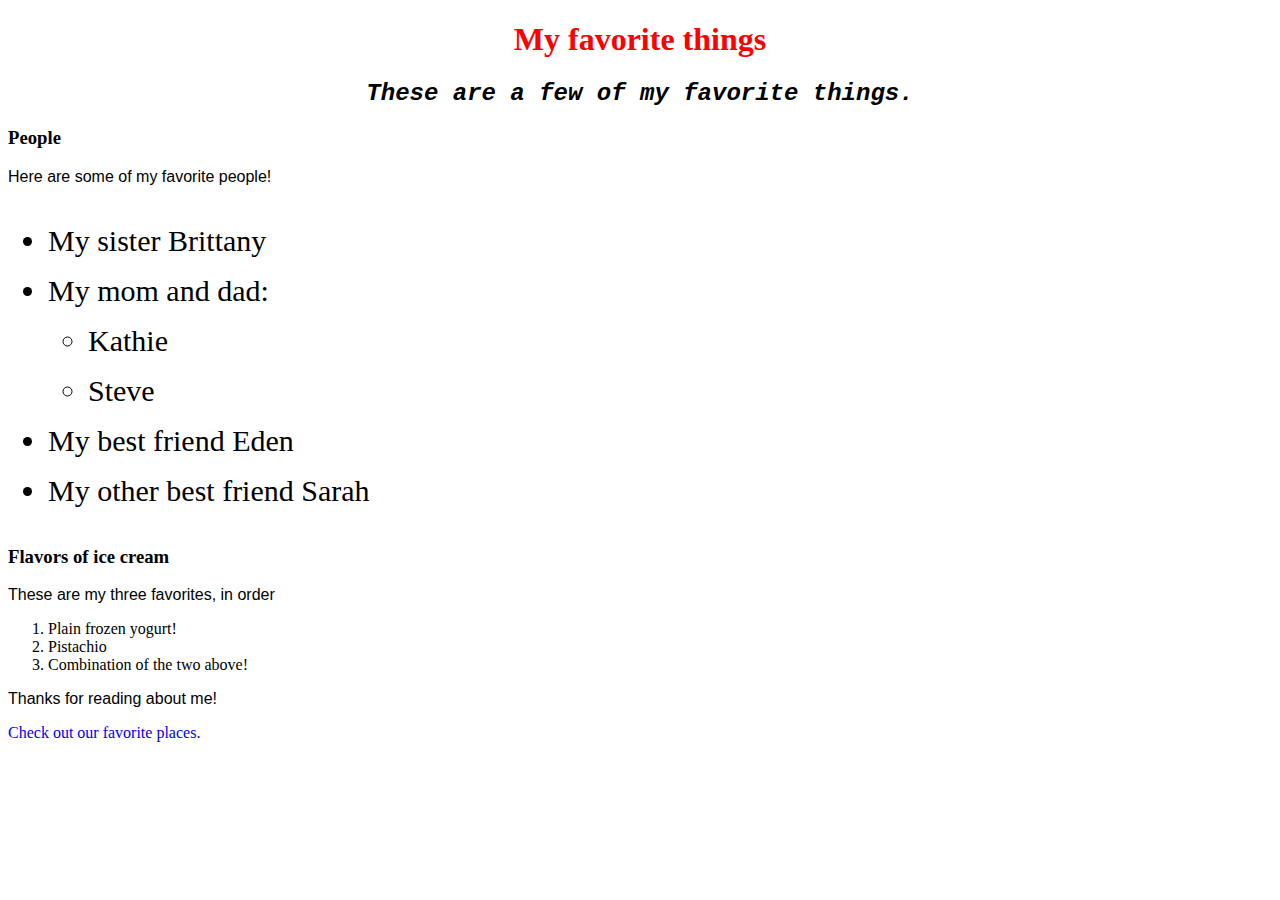
<file: index.html>
<!DOCTYPE html>
<html lang="en-US">
<head>
  <link rel="stylesheet" href="css/styles.css">
  <title>Taylor's favorite things</title>
</head>
<body>
  <h1>My favorite things</h1>
  <h2>These are a few of my favorite things.</h2>

  <h3>People</h3>
  <p>Here are some of my favorite people!</p>
  <ul>
    <li>My sister Brittany</li>
    <li>My mom and dad:
      <ul>
        <li>Kathie</li>
        <li>Steve</li>
      </ul>
    </li>
    <li>My best friend Eden</li>
    <li>My other best friend Sarah</li>
  </ul>

  <h3>Flavors of ice cream</h3>
  <p>These are my three favorites, in order</p>
  <ol>
    <li>Plain frozen yogurt!</li>
    <li>Pistachio</li>
    <li>Combination of the two above!</li>
  </ol>

  <p>Thanks for reading about me!</p>
  <a style="text-decoration:none" href="favorite-places.html" target="_blank">  
    Check out our favorite places. 
  </a>
  
</body>
</html>
</file>
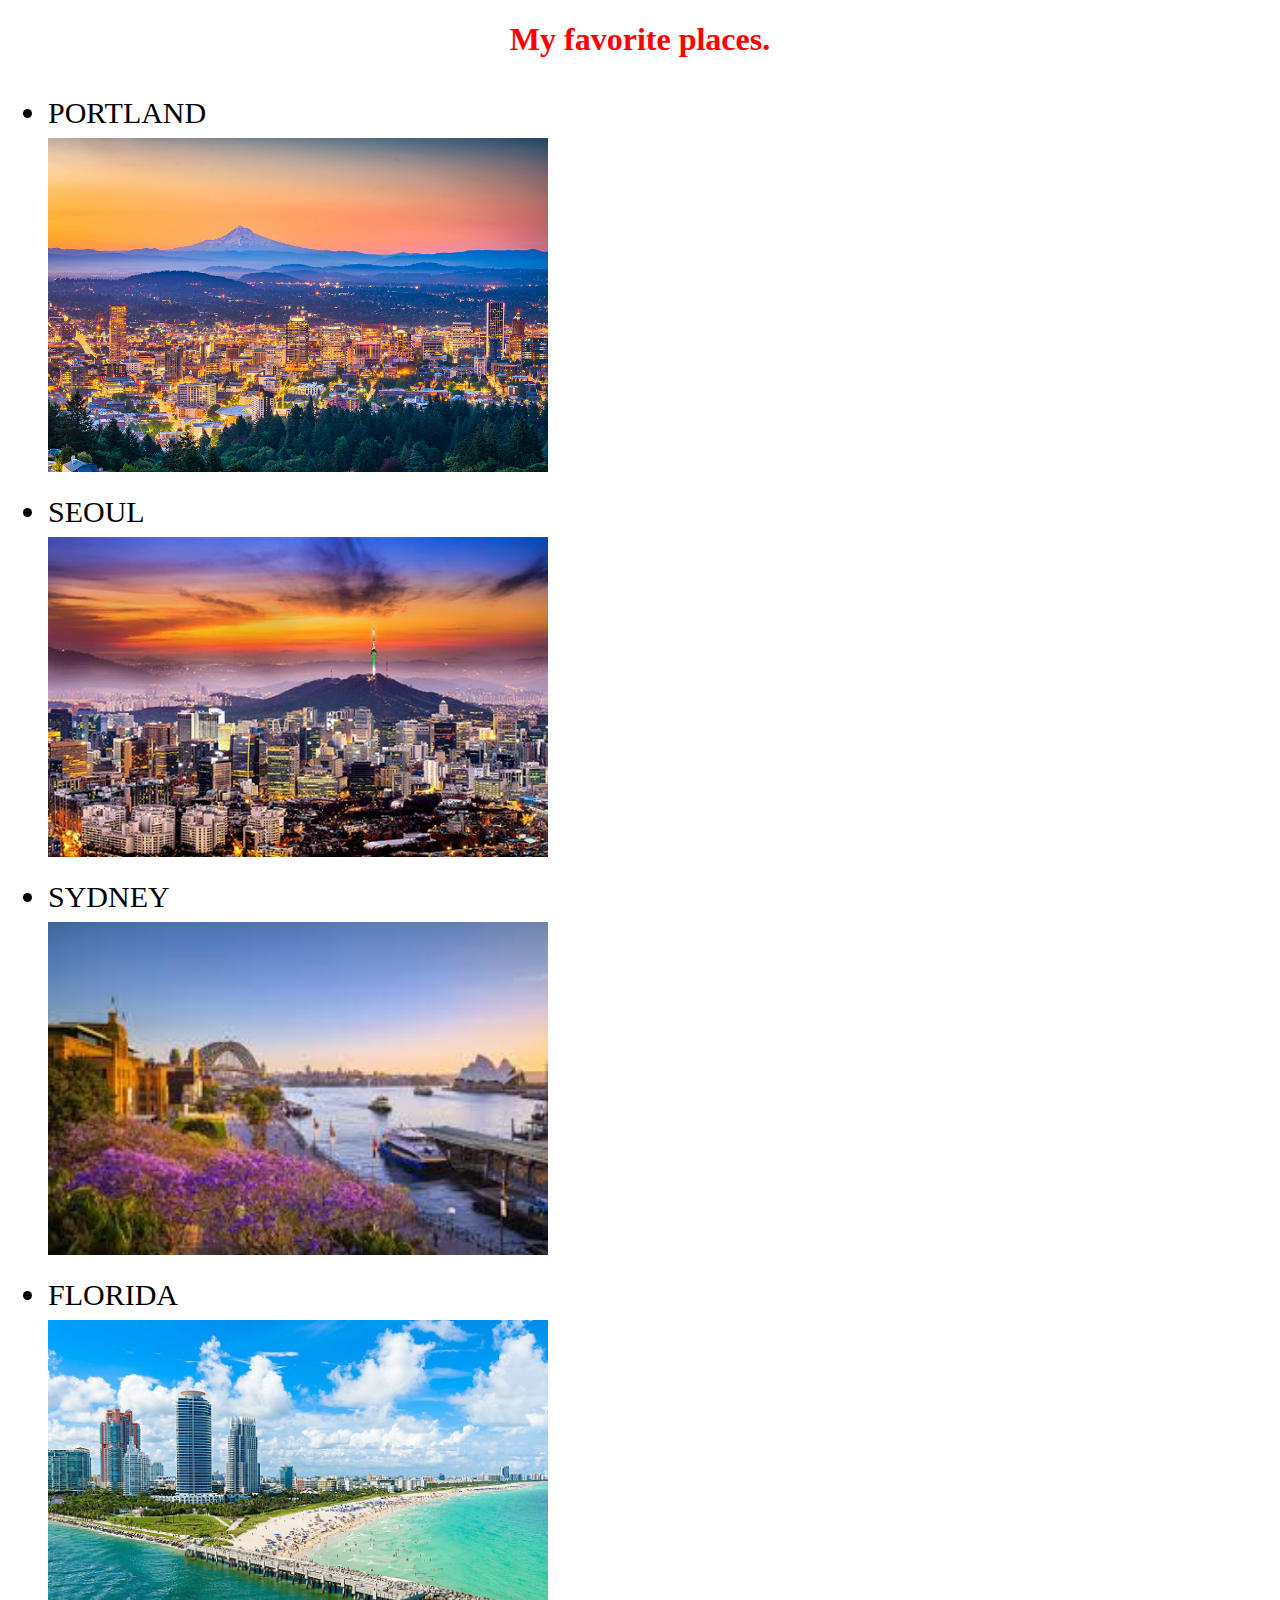
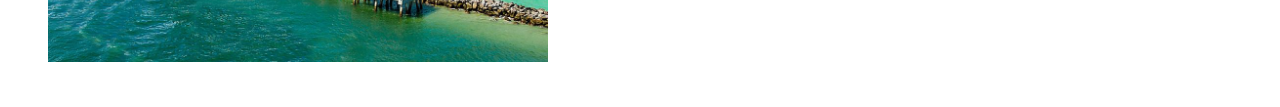
<file: favorite-places.html>
<!DOCTYPE html>
<html lang="en-US">
<head>
  <link rel="stylesheet" href="./css/styles.css">
  <title>Our favorite things</title>
</head>
<body>
  <h1> My favorite places. </h1>
  <ul>
    <li> PORTLAND </li> <img src="img/portland.jpg" width=500>
    <li> SEOUL </li> <img src="img/seoul.jpg" width=500>
    <li> SYDNEY </li> <img src="img/sydney.jpg" width=500>
    <li> FLORIDA </li> <img src="img/florida.jpg" width=500>
  </ul>
</body>
</html>
</file>
<file: css/styles.css>
h1 {
  color: rgb(255, 0, 0);
  text-align: center;
}

h2 {
  font-style: italic;
  text-align: center;
  font-weight: 1000px;
  font-family: courier, times, sans-serif;
}

p {
  font-family: sans-serif;
}

ul {
  font-size: 30px;
  line-height: 50px;
}
</file>
